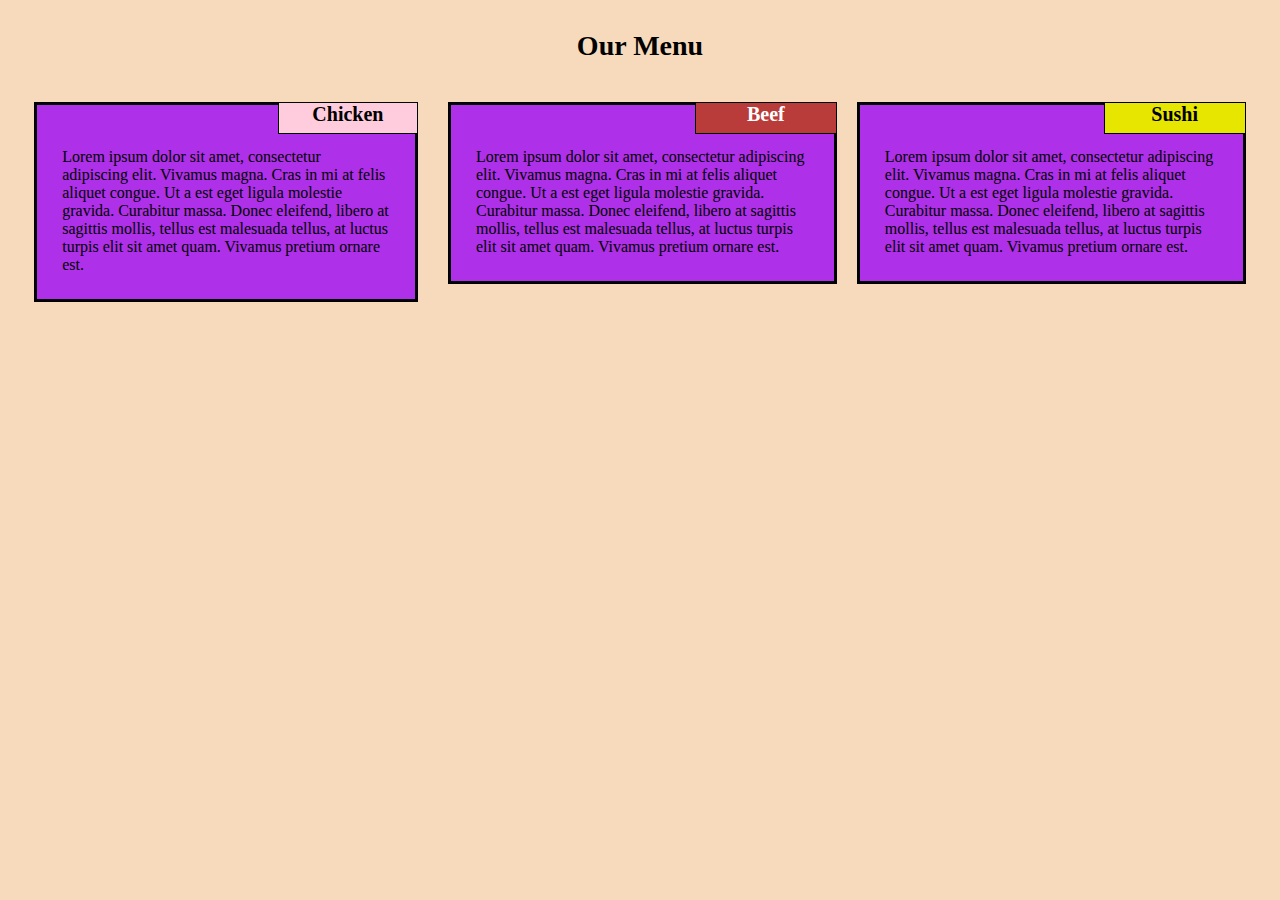
<file: site/Module2/index.html>
<!DOCTYPE html>
<html>
<head>
	<meta charset="utf-8">
	<meta name="viewport" content="width=device-width, initial-scale=1">
	<title>Assignment Solution for Module 2</title>
	<link rel="stylesheet" href="css/style.css">
</head>
<body>
	<div class="menu">Our Menu</div>
	
	<div class=row>
		<div class="col-lg-4 col-md-6 col-sm-12 ">
			<div class="content1">
			<div class="menutitle" id="chicken"> Chicken </div>
				
				<p>	<br>Lorem ipsum dolor sit amet, consectetur adipiscing elit. Vivamus magna.
					Cras in mi at felis aliquet congue. Ut a est eget ligula molestie gravida.
					Curabitur massa. Donec eleifend, libero at sagittis mollis, tellus est malesuada
					tellus, at luctus turpis elit sit amet quam. Vivamus pretium ornare est.
				</p>
			</div>
		</div>
		<div class="col-lg-4 col-md-6 col-sm-12 ">
			<div class="content2">
			<div class="menutitle" id="beef"> Beef </div>
				
				<p>	<br>Lorem ipsum dolor sit amet, consectetur adipiscing elit. Vivamus magna.
					Cras in mi at felis aliquet congue. Ut a est eget ligula molestie gravida.
					Curabitur massa. Donec eleifend, libero at sagittis mollis, tellus est malesuada
					tellus, at luctus turpis elit sit amet quam. Vivamus pretium ornare est.
				</p>
			</div>
		</div>	
		<div class="col-lg-4  col-md-12 col-sm-12 ">
			<div class="content3">
			<div class="menutitle" id="sushi"> Sushi </div>
				
				<p>	<br>Lorem ipsum dolor sit amet, consectetur adipiscing elit. Vivamus magna.
					Cras in mi at felis aliquet congue. Ut a est eget ligula molestie gravida.
					Curabitur massa. Donec eleifend, libero at sagittis mollis, tellus est malesuada
					tellus, at luctus turpis elit sit amet quam. Vivamus pretium ornare est.
				</p>
			</div>
		</div>	
	
	
	
	
	
	
	</div>
</body>
</html>
</file>
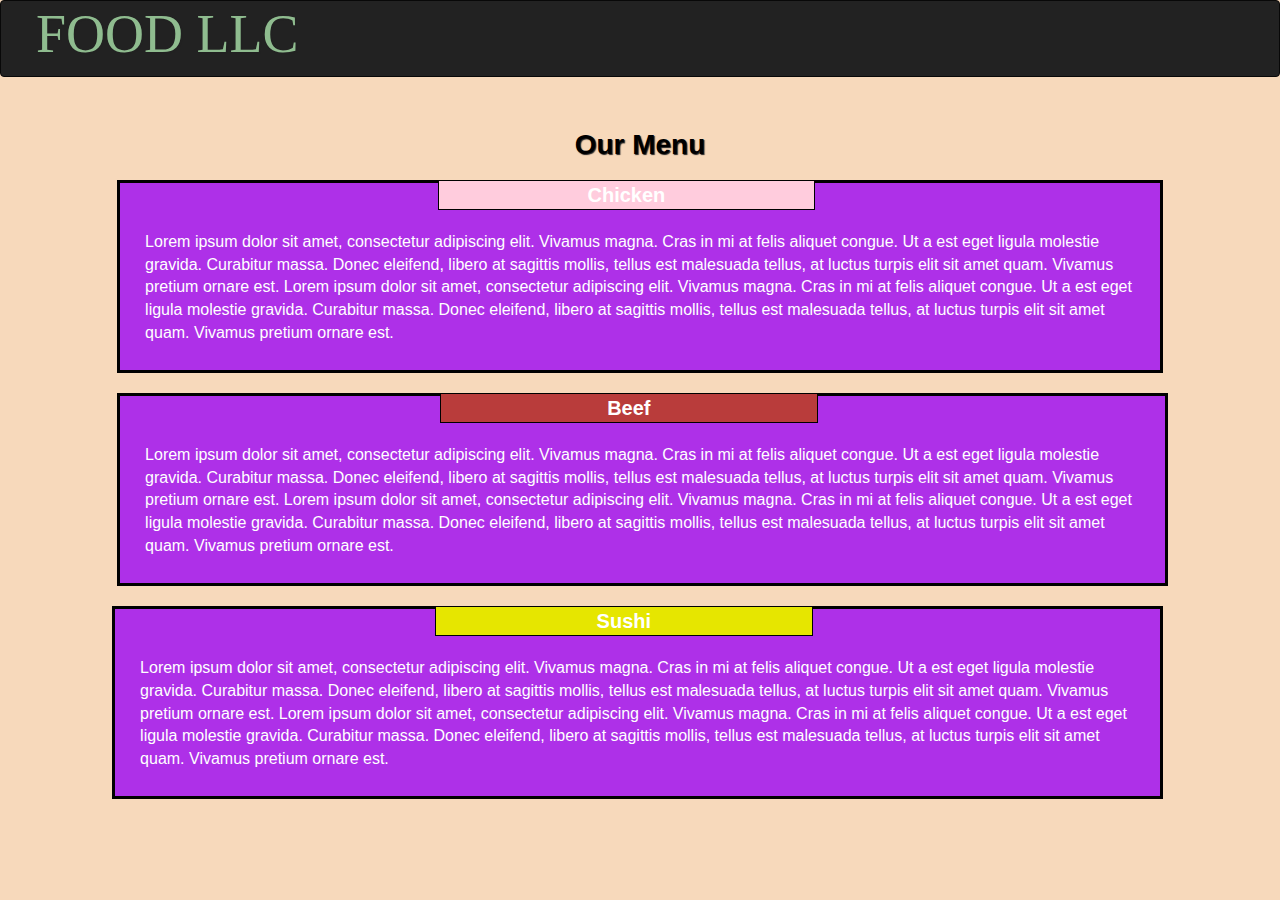
<file: site/Module3/index.html>
<!DOCTYPE html>
<html lang="en">
 <head>
  <title>Assignment Solution for Module 3</title>
  <meta charset="utf-8">
  <meta name="viewport" content="width=device-width, initial-scale=1">
  <link rel="stylesheet" href="https://maxcdn.bootstrapcdn.com/bootstrap/3.4.1/css/bootstrap.min.css">
  <script src="https://ajax.googleapis.com/ajax/libs/jquery/3.5.1/jquery.min.js"></script>
  <script src="https://maxcdn.bootstrapcdn.com/bootstrap/3.4.1/js/bootstrap.min.js"></script>
  <link rel="stylesheet" href="css/style.css">
 </head>
 <body>
  <header>
   <nav class="navbar navbar-inverse">
    <div class="container-fluid">
     <div class="navbar-header">
      <button type="button" class="navbar-toggle" data-toggle="collapse" data-target="#myNavbar">
		<span class="icon-bar"></span>
		<span class="icon-bar"></span>
		<span class="icon-bar"></span>
	  </button>
      <div class="navbar-brand">
	   <a href="index.html" > food llc  </a>
	  </div>
	 </div>
	 <div class="collapse navbar-collapse" id="myNavbar">
   	   <ul id="nav-list" class="nav navbar-nav navbar-right">
       <li>
        <a href="#chicken" class="visible-xs">Chicken</a>
       </li>
       <li>
        <a href="#beef" class="visible-xs">Beef</a>
       </li>
       <li>
        <a href="#sushi" class="visible-xs">Sushi</a>
       </li>
   	   </ul>
	 </div>
	</div>	
   </nav>
  </header>
  <div class="container">
	<br class="visible-xs"><br class="visible-xs"><br class="visible-xs"><br >
	<div class="menu">Our Menu</div>
	<div class=row>
	 <div class="col-lg-12 col-md-12 col-sm-12 ">
	  <div class="content1">
	   <div class="menutitle" id="chicken"> Chicken </div>
				
		 <p><br>Lorem ipsum dolor sit amet, consectetur adipiscing elit. Vivamus magna.
			Cras in mi at felis aliquet congue. Ut a est eget ligula molestie gravida.
			Curabitur massa. Donec eleifend, libero at sagittis mollis, tellus est malesuada
			tellus, at luctus turpis elit sit amet quam. Vivamus pretium ornare est.
			Lorem ipsum dolor sit amet, consectetur adipiscing elit. Vivamus magna.
			Cras in mi at felis aliquet congue. Ut a est eget ligula molestie gravida.
			Curabitur massa. Donec eleifend, libero at sagittis mollis, tellus est malesuada
			tellus, at luctus turpis elit sit amet quam. Vivamus pretium ornare est.
			
		 </p>
		</div>
	 </div>
		<div class="col-lg-12 col-md-12 col-sm-12 ">
			<div class="content2">
			<div class="menutitle" id="beef"> Beef </div>
				
				<p>	<br>Lorem ipsum dolor sit amet, consectetur adipiscing elit. Vivamus magna.
					Cras in mi at felis aliquet congue. Ut a est eget ligula molestie gravida.
					Curabitur massa. Donec eleifend, libero at sagittis mollis, tellus est malesuada
					tellus, at luctus turpis elit sit amet quam. Vivamus pretium ornare est.
					Lorem ipsum dolor sit amet, consectetur adipiscing elit. Vivamus magna.
					Cras in mi at felis aliquet congue. Ut a est eget ligula molestie gravida.
					Curabitur massa. Donec eleifend, libero at sagittis mollis, tellus est malesuada
					tellus, at luctus turpis elit sit amet quam. Vivamus pretium ornare est.
				</p>
			</div>
		</div>	
		<div class="col-lg-12 col-md-12 col-sm-12 ">
			<div class="content3">
			<div class="menutitle" id="sushi"> Sushi </div>
      <p><br>Lorem ipsum dolor sit amet, consectetur adipiscing elit. Vivamus magna.
     	Cras in mi at felis aliquet congue. Ut a est eget ligula molestie gravida.
     	Curabitur massa. Donec eleifend, libero at sagittis mollis, tellus est malesuada
     	tellus, at luctus turpis elit sit amet quam. Vivamus pretium ornare est.
     	Lorem ipsum dolor sit amet, consectetur adipiscing elit. Vivamus magna.
     	Cras in mi at felis aliquet congue. Ut a est eget ligula molestie gravida.
     	Curabitur massa. Donec eleifend, libero at sagittis mollis, tellus est malesuada
     	tellus, at luctus turpis elit sit amet quam. Vivamus pretium ornare est.
      </p>
     </div>
    </div>	
   </div>
  </div>
 </body>
</html>
</file>
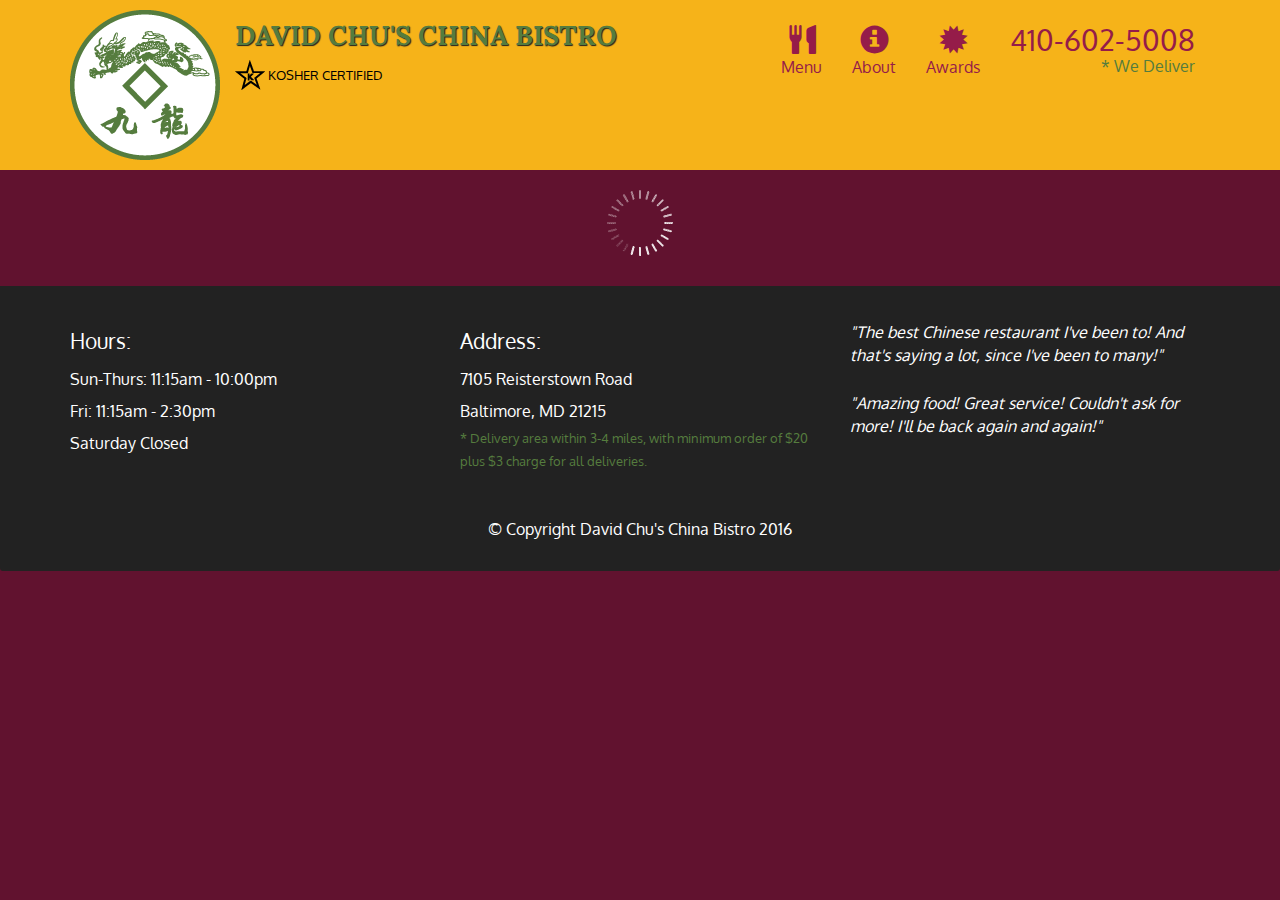
<file: site/Module5/index.html>
<!doctype html>
<html lang="en">
  <head>
    <meta charset="utf-8">
    <meta http-equiv="X-UA-Compatible" content="IE=edge">
    <meta name="viewport" content="width=device-width, initial-scale=1">
    <title>David Chu's China Bistro</title>
    <link rel="stylesheet" href="css/bootstrap.min.css">
    <link rel="stylesheet" href="css/styles.css">
    <link href='https://fonts.googleapis.com/css?family=Oxygen:400,300,700' rel='stylesheet' type='text/css'>
    <link href='https://fonts.googleapis.com/css?family=Lora' rel='stylesheet' type='text/css'>
  </head>
<body>
  <header>
    <nav id="header-nav" class="navbar navbar-default">
      <div class="container">
        <div class="navbar-header">
          <a href="index.html" class="pull-left visible-md visible-lg">
            <div id="logo-img" alt="Logo image"></div>
          </a>

          <div class="navbar-brand">
            <a href="index.html"><h1>David Chu's China Bistro</h1></a>
            <p>
              <img src="images/star-k-logo.png" alt="Kosher certification">
              <span>Kosher Certified</span>
            </p>
          </div>

          <button id="navbarToggle" type="button" class="navbar-toggle collapsed" data-toggle="collapse" data-target="#collapsable-nav" aria-expanded="false">
            <span class="sr-only">Toggle navigation</span>
            <span class="icon-bar"></span>
            <span class="icon-bar"></span>
            <span class="icon-bar"></span>
          </button>
        </div>
        
        <div id="collapsable-nav" class="collapse navbar-collapse">
           <ul id="nav-list" class="nav navbar-nav navbar-right">
            <li id="navHomeButton" class="visible-xs active">
              <a href="index.html">
                <span class="glyphicon glyphicon-home"></span> Home</a>
            </li>
            <li id="navMenuButton">
              <a href="#" onclick="$dc.loadMenuCategories();">
                <span class="glyphicon glyphicon-cutlery"></span><br class="hidden-xs"> Menu</a>
            </li>
            <li>
              <a href="#">
                <span class="glyphicon glyphicon-info-sign"></span><br class="hidden-xs"> About</a>
            </li>
            <li>
              <a href="#">
                <span class="glyphicon glyphicon-certificate"></span><br class="hidden-xs"> Awards</a>
            </li>
            <li id="phone" class="hidden-xs">
              <a href="tel:410-602-5008">
                <span>410-602-5008</span></a><div>* We Deliver</div>
            </li>
          </ul><!-- #nav-list -->
        </div><!-- .collapse .navbar-collapse -->
      </div><!-- .container -->
    </nav><!-- #header-nav -->
  </header>

  <div id="call-btn" class="visible-xs">
    <a class="btn" href="tel:410-602-5008">
    <span class="glyphicon glyphicon-earphone"></span>
    410-602-5008
    </a>
  </div>
  <div id="xs-deliver" class="text-center visible-xs">* We Deliver</div>

  <div id="main-content" class="container"></div>

  <footer class="panel-footer">
    <div class="container">
      <div class="row">
        <section id="hours" class="col-sm-4">
          <span>Hours:</span><br>
          Sun-Thurs: 11:15am - 10:00pm<br>
          Fri: 11:15am - 2:30pm<br>
          Saturday Closed
          <hr class="visible-xs">
        </section>
        <section id="address" class="col-sm-4">
          <span>Address:</span><br>
          7105 Reisterstown Road<br>
          Baltimore, MD 21215
          <p>* Delivery area within 3-4 miles, with minimum order of $20 plus $3 charge for all deliveries.</p>
          <hr class="visible-xs">
        </section>
        <section id="testimonials" class="col-sm-4">
          <p>"The best Chinese restaurant I've been to! And that's saying a lot, since I've been to many!"</p>
          <p>"Amazing food! Great service! Couldn't ask for more! I'll be back again and again!"</p>
        </section>
      </div>
      <div class="text-center">&copy; Copyright David Chu's China Bistro 2016</div>
    </div>
  </footer>

  <!-- jQuery (Bootstrap JS plugins depend on it) -->
  <script src="js/jquery-2.1.4.min.js"></script>
  <script src="js/bootstrap.min.js"></script>
  <script src="js/ajax-utils.js"></script>
  <script src="js/script.js"></script>
</body>
</html>
</file>
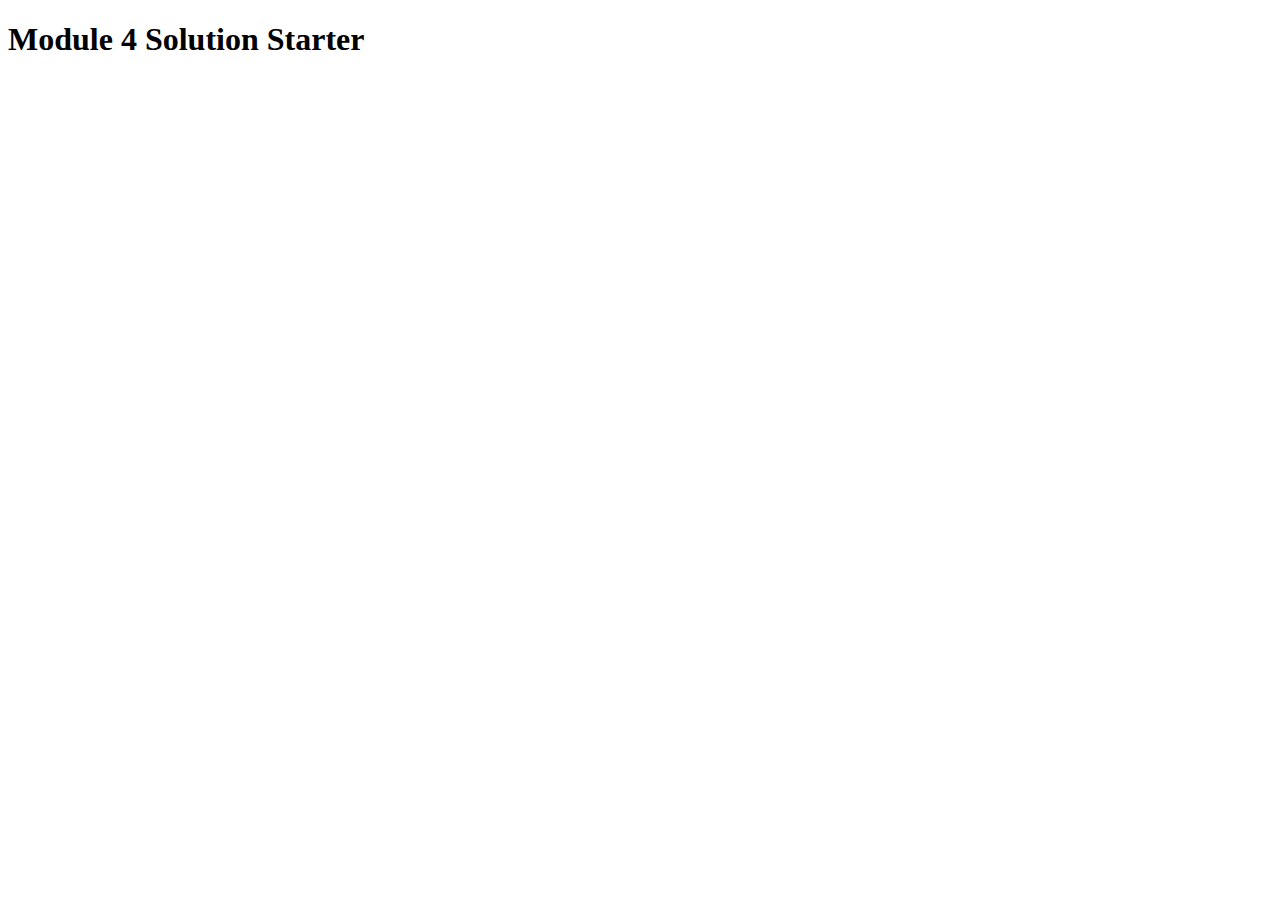
<file: site/Module4/harder/index.html>
<!DOCTYPE html>
<html>
<head>
  <meta charset="utf-8">
  <title>Module 4 Solution Starter</title>
  <script>
    var names = []; // DO NOT REMOVE
  </script>
  <script src="SpeakHello.js"></script>
  <script src="SpeakGoodBye.js"></script>
  <script src="script.js"></script>
</head>
<body>
  <h1>Module 4 Solution Starter</h1>
</body>
</html>
</file>
<file: site/Module2/css/style.css>
*
{
	font-family:"Comic Sans MS", Times, serif;
	margin:0;
	padding:0;
	border-sizing:border-box;	
	background-color:#f7d9bb;
}
.menu
{
	font-size:175%;
	text-align:center;
	font-weight:bolder;
	margin:30px 0px;
}


.content1
{
	position:relative;
	margin: 10px 15px ;
}
.content2
{
	position:relative;
	margin: 10px 10px 10px 15px  ;
}
.content3
{
	position:relative;
	margin: 10px 15px 10px 10px ;
}
.menutitle
{
	font-size:125%;
	position:absolute;
	top: 0;
	right: 0;
	border: 1.5px solid black;
	text-align: center;
	width:36%;
	height:30px;
}
p
{
	background-color: #ae30e8;
	border: 3px solid black;
	padding: 25px;
}

#chicken{
	background-color: #ffccdd;
	font-weight: bold;
}
#beef{
	background-color: #b93c3b;
	color: white;
	font-weight: bold;
}
#sushi{
	background-color: #e6e600;
	font-weight: bold;
}
.row
{
	width:97%;
	margin:auto;
}

/********** For Laptops **********/
@media (min-width: 992px)
{
	.col-lg-4
	{
		width: 33.33%;
		float:left;
	}
}
/********** For Tablets **********/
@media (min-width: 768px) and (max-width: 991px)
{
		.col-md-6
	{
		width: 50%;
		float:left;
	}
		.col-md-12
	{
		width: 100%;
		float:left;
	}
}
/********** For Tablets **********/
@media (max-width: 767px)
{
		.col-sm-12
	{
		width: 100%;
		float:left;
	}
}
</file>
<file: site/Module3/css/style.css>
/** Header **/

body {
  font-size: 16px;
  color: #fff;
  background-color: #f7d9bb;
  font-family: 'Oxygen', sans-serif;
}

.navbar-header
{
 border:0;
  height:75px;
  border-radius: 0;
}

.navbar-brand
{
	padding-top:15px;

	
}

.navbar-brand a
{
	font-family:  'Lora', serif;
	color: #8FBC8F;
	font-size:3em;
	text-transform:uppercase;
	text-shadow: 1px 1px 1px #222;
	margin-top:0;
	margin-bottom:0;
	margin-left:20px;
	line-height:0.7;

}

.navbar-brand  a:hover , .navbar-brand a:focus{
		text-decoration:none;
}

#nav-list {
  margin-top: 10px;
}
#nav-list a {
  color: #951C49;
  text-align: center;
  font-weight:bold;
}
#nav-list a:hover {
  background: #E7E7E7;
}

.navbar-header button.navbar-toggle, .navbar-header .icon-bar {
  border: 1px solid #dc559f;
 background-color:#dfd;
}

.navbar-header button.navbar-toggle {
  clear: both;
  margin-top: 10px;
}

.navbar li a{
 line-height:0;
 border: 2px solid #951C49;
 margin-top:4px;
}


/* Body*/
.menu
{
	font-size:175%;
	text-align:center;
	font-weight:bolder;
	margin:5px 0px 5px;
	color: #000;
	text-shadow:1px 1px 1px #222;

}

.content1
{
	position:relative;
	margin: 10px 15px ;
}
.content2
{
	position:relative;
	margin: 10px 10px 10px 15px  ;
}
.content3
{
	position:relative;
	margin: 10px 15px 10px 10px ;
}
.menutitle
{
	font-size:125%;
	position:absolute;
	top: 0;
	right: 33.3%;
	border: 1.5px solid black;
	text-align: center;
	width:36%;
	height:30px;
}
p
{
	background-color: #ae30e8;
	border: 3px solid black;
	padding: 25px;
}

#chicken{
	background-color: #ffccdd;
	font-weight: bold;
}
#beef{
	background-color: #b93c3b;
	color: white;
	font-weight: bold;
}
#sushi{
	background-color: #e6e600;
	font-weight: bold;
}
.row
{
	width:97%;
	margin:auto;
}

/********** For Laptops **********/
@media (min-width: 992px)
{

}
/********** For Tablets **********/
@media (min-width: 768px) and (max-width: 991px)
{

}
/********** For Mobile **********/
@media (max-width: 767px)
{ .navbar-brand a
	{
		font-size:5vw;
	}
	.menu
{
	margin:-50px 0px 0px;

}
.visible-xs
{
	font-size:20px;
	padding: 5px;
}
}
</file>
<file: site/Module5/css/styles.css>
body {
  font-size: 16px;
  color: #fff;
  background-color: #61122f;
  font-family: 'Oxygen', sans-serif;
}

/** HEADER **/
#header-nav {
  background-color: #f6b319;
  border-radius: 0;
  border: 0;
}

#logo-img {
  background: url('../images/restaurant-logo_large.png') no-repeat;
  width: 150px;
  height: 150px;
  margin: 10px 15px 10px 0;
}

.navbar-brand {
  padding-top: 25px;
}
.navbar-brand h1 { /* Restaurant name */
  font-family: 'Lora', serif;
  color: #557c3e;
  font-size: 1.5em;
  text-transform: uppercase;
  font-weight: bold;
  text-shadow: 1px 1px 1px #222;
  margin-top: 0;
  margin-bottom: 0;
  line-height: .75;
}
.navbar-brand a:hover, .navbar-brand a:focus {
  text-decoration: none;
}
.navbar-brand p { /* Kosher cert */
  color: #000;
  text-transform: uppercase;
  font-size: .7em;
  margin-top: 15px;
}
.navbar-brand p span { /* Star-K */
  vertical-align: middle;
}

#nav-list {
  margin-top: 10px;
}
#nav-list a {
  color: #951C49;
  text-align: center;
}
#nav-list a:hover {
  background: #E7E7E7;
}
#nav-list a span {
  font-size: 1.8em;
}

#phone {
  margin-top: 5px;
}
#phone a { /* Phone number */
  text-align: right;
  padding-bottom: 0;
}
#phone div { /* We Deliver */
  color: #557c3e;
  text-align: right;
  padding-right: 15px;
}

.navbar-header button.navbar-toggle, .navbar-header .icon-bar {
  border: 1px solid #61122f;
}
.navbar-header button.navbar-toggle {
  clear: both;
  margin-top: -30px;
}
/* END HEADER */

/* FOOTER */
.panel-footer {
  margin-top: 30px;
  padding-top: 35px;
  padding-bottom: 30px;
  background-color: #222;
  border-top: 0;
}
.panel-footer div.row {
  margin-bottom: 35px;
}
#hours, #address {
  line-height: 2;
}
#hours > span, #address > span {
  font-size: 1.3em;
}
#address p {
  color: #557c3e;
  font-size: .8em;
  line-height: 1.8;
}
#testimonials {
  font-style: italic;
}
#testimonials p:nth-child(2) {
  margin-top: 25px;
}
/* END FOOTER */



/* HOME PAGE */
.container .jumbotron {
  box-shadow: 0 0 50px #3F0C1F;
  border: 2px solid #3F0C1F;
}

#menu-tile, #specials-tile, #map-tile {
  height: 250px;
  width: 100%;
  margin-bottom: 15px;
  position: relative;
  border: 2px solid #3F0C1F;
  overflow: hidden;
}
#menu-tile:hover, #specials-tile:hover, #map-tile:hover {
  box-shadow: 0 1px 5px 1px #cccccc;
}
#menu-tile {
  background: url('../images/menu-tile.jpg') no-repeat;
  background-position: center;
}
#specials-tile {
  background: url('../images/specials-tile.jpg') no-repeat;
  background-position: center;
}
#menu-tile span, #specials-tile span, #map-tile span {
  position: absolute;
  bottom: 0;
  right: 0;
  width: 100%;
  text-align: center;
  font-size: 1.6em;
  text-transform: uppercase;
  background-color: #000;
  color: #fff;
  opacity: .8;
}
/* END HOME PAGE */

/* MENU CATEGORIES PAGE */
.category-tile { 
  position: relative;
  border: 2px solid #3F0C1F;
  overflow: hidden;
  width: 200px;
  height: 200px;
  margin: 0 auto 15px;
}
.category-tile span {
  position: absolute;
  bottom: 0;
  right: 0;
  width: 100%;
  text-align: center;
  font-size: 1.2em;
  text-transform: uppercase;
  background-color: #000;
  color: #fff;
  opacity: .8;
}
.category-tile:hover {
  box-shadow: 0 1px 5px 1px #cccccc;
}

#menu-categories-title + div {
  margin-bottom: 50px;
}
/* END MENU CATEGORIES PAGE */

/* SINGLE CATEGORY PAGE */
.menu-item-tile {
  margin-bottom: 25px;
}
.menu-item-tile hr {
  width: 80%;
}
.menu-item-tile .menu-item-price {
  font-size: 1.1em;
  text-align: right;
  margin-top: -15px;
  margin-right: -15px;
}
.menu-item-tile .menu-item-price span {
  font-size: .6em;
}
.menu-item-photo {
  position: relative;
  border: 2px solid #3F0C1F; 
  overflow: hidden;
  padding: 0;
  margin-right: -15px;
  margin-left: auto;
  margin-bottom: 20px;
  max-width: 250px;
}
.menu-item-photo div {
  position: absolute;
  bottom: 0;
  right: 0;
  width: 80px;
  background-color: #557c3e;
  text-align: center;
}
.menu-item-description {
  padding-right: 30px;
}
h3.menu-item-title {
  margin: 0 0 10px;
}
.menu-item-details {
  font-size: .9em;
  font-style: italic;
}
/* END SINGLE CATEGORY PAGE */


/********** Large devices only **********/
@media (min-width: 1200px) {
  .container .jumbotron {
    background: url('../images/jumbotron_1200.jpg') no-repeat;
    height: 675px;
  }
}

/********** Medium devices only **********/
@media (min-width: 992px) and (max-width: 1199px) {
  /* Header */
  #logo-img {
    background: url('../images/restaurant-logo_medium.png') no-repeat;
    width: 100px;
    height: 100px;
    margin: 5px 5px 5px 0;
  }
  /* End Header */

  /* Home Page */
  .container .jumbotron {
    background: url('../images/jumbotron_992.jpg') no-repeat;
    height: 558px;
  }
  /* End Home Page */
}

/********** Small devices only **********/
@media (min-width: 768px) and (max-width: 991px) {
  /* Home Page */
  .container .jumbotron {
    background: url('../images/jumbotron_768.jpg') no-repeat;
    height: 432px;
  }
  /* End Home Page */
}

/********** Extra small devices only **********/
@media (max-width: 767px) {
  /* Header */
  .navbar-brand {
    padding-top: 10px;
    height: 80px;
  }
  .navbar-brand h1 { /* Restaurant name */
    padding-top: 10px;
    font-size: 5vw; /* 1vw = 1% of viewport width */
  }
  .navbar-brand p { /* Kosher cert */
    font-size: .6em;
    margin-top: 12px;
  }
  .navbar-brand p img { /* Star-K */
    height: 20px;
  }

  #collapsable-nav a { /* Collapsed nav menu text */
    font-size: 1.2em;
  }
  #collapsable-nav a span { /* Collapsed nav menu glyph */
    font-size: 1em;
    margin-right: 5px;
  }

  #call-btn > a {
    font-size: 1.5em;
    display: block;
    margin: 0 20px;
    padding: 10px;
    border: 2px solid #fff;
    background-color: #f6b319;
    color: #951c49;
  }
  #xs-deliver {
    margin-top: 5px;
    font-size: .7em;
    letter-spacing: .1em;
    text-transform: uppercase;
  }
  /* End Header */

  /* Footer */
  .panel-footer section {
    margin-bottom: 30px;
    text-align: center;
  }
  .panel-footer section:nth-child(3) {
    margin-bottom: 0; /* margin already exists on the whole row */
  }
  .panel-footer section hr {
    width: 50%;
  }
  /* End Footer */

  /* Home Page */
  .container .jumbotron {
    margin-top: 30px;
    padding: 0;
  }
  #menu-tile, #specials-tile {
    width: 360px;
    margin: 0 auto 15px;
  }

  .menu-item-photo {
    margin-right: auto;
  }
  .menu-item-tile .menu-item-price {
    text-align: center;
  }
  .menu-item-description {
    text-align: center;;
  }
}


/********** Super extra small devices Only :-) (e.g., iPhone 4) **********/
@media (max-width: 479px) {
  /* Header */
  .navbar-brand h1 { /* Restaurant name */
    padding-top: 5px;
    font-size: 6vw;
  }
  /* End Header */
  
  /* Home page */
  #menu-tile, #specials-tile {
    width: 280px;
    margin: 0 auto 15px;
  }

  .col-xxs-12 {
    position: relative;
    min-height: 1px;
    padding-right: 15px;
    padding-left: 15px;
    float: left;
    width: 100%;
  }
}
</file>
